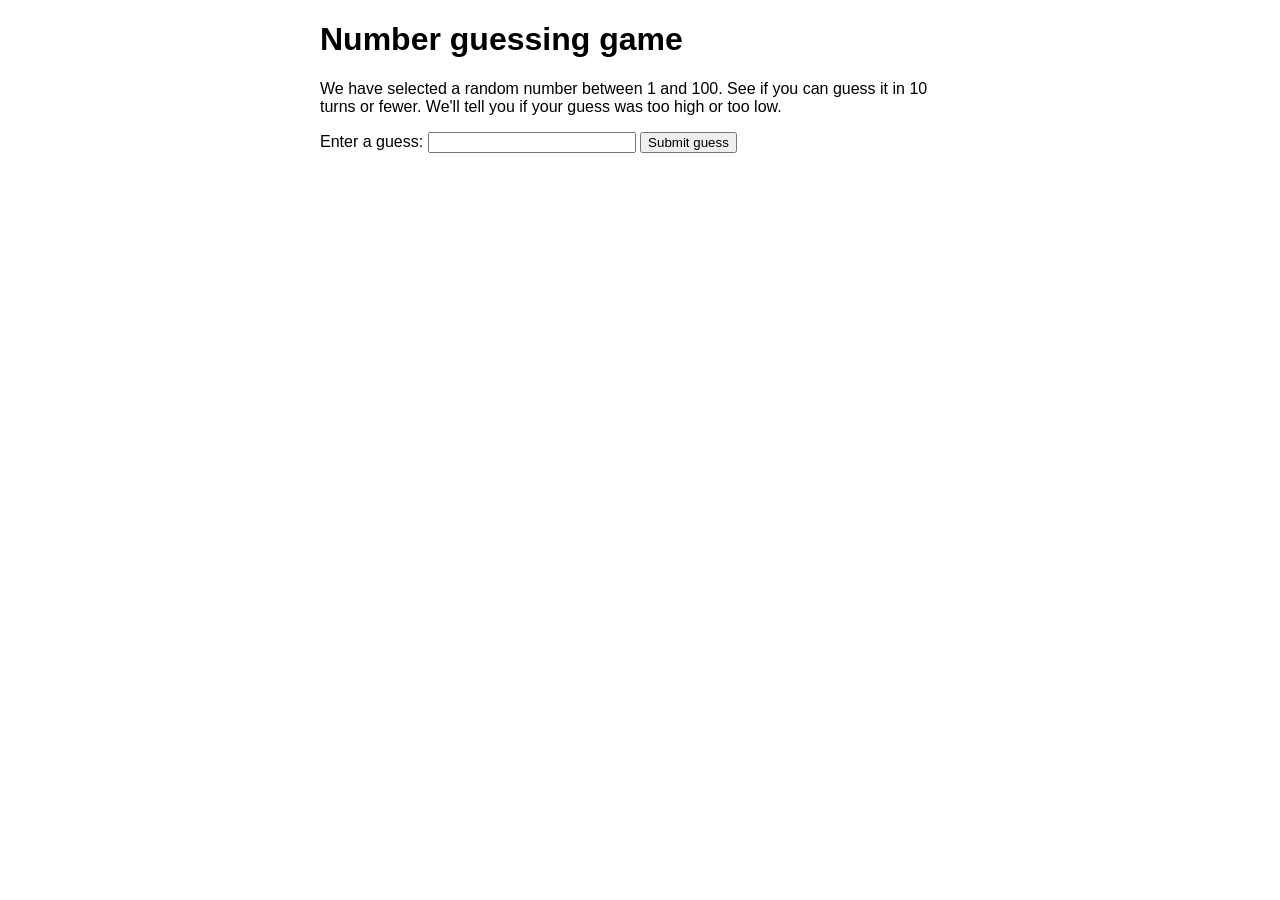
<file: java-Example/index.html>
<!DOCTYPE html>
<html lang="en-US">
<head>
  <meta charset="utf-8">

  <title>Number guessing game</title>

  <style>
    html {
      font-family: sans-serif;
    }

    body {
      width: 50%;
      max-width: 800px;
      min-width: 480px;
      margin: 0 auto;
    }

    .form input[type="number"] {
      width: 200px;
    }

    .lastResult {
      color: white;
      padding: 3px;
    }
  </style>
</head>

<body>
  <h1>Number guessing game</h1>

  <p>
    We have selected a random number between 1 and 100.
    See if you can guess it in 10 turns or fewer.
    We'll tell you if your guess was too high or too low.
  </p>

  <div class="form">
    <label for="guessField">Enter a guess: </label>
    <input
      type="number"
      min="1"
      max="100"
      required
      id="guessField"
      class="guessField" />

    <input
      type="submit"
      value="Submit guess"
      class="guessSubmit" />
  </div>

  <div class="resultParas">
    <p class="guesses"></p>
    <p class="lastResult"></p>
    <p class="lowOrHi"></p>
  </div>

  <script>
    let randomNumber=Math.floor(Math.random()*100)+1;
    const guesses=document.querySelector(".guesses");
    const lastResult=document.querySelector(".lastResult");
    const lowOrHi=document.querySelector(".lowOrHi");
    const guessSubmit=document.querySelector(".guessSubmit");
    const guessField=document.querySelector(".guessField");
    let guessCount=1;
    let resetButton;

    guessSubmit.addEventListener("click", checkGuess);
    function checkGuess()
    {
      const userGuess=Number(guessField.value);
      if (guessCount==1)
    {
      guesses.textContent="Previous guesses: ";
    }
    guesses.textContent+=userGuess+" ";
    if(userGuess==randomNumber)
    {
      lastResult.textContent="Congratulations! If you didn't get it first try, you are not better than Ben Belferder";
      lastResult.style.backgroundColor="green";
      lowOrHi.textContent="";
      setGameOver();

    }
    else if (guessCount==10)
    {
      lastResult.textContent= "Game Over!";
      lastResult.style.backgroundColor= "red";

      lowOrHi.textContent="";
      setGameOver();
    }
    else
    {
      lastResult.textContent="Wrong";
      lastResult.style.backgroundColor="red";

      if(userGuess<randomNumber)
    {
      lowOrHi.textContent="Last Guess was too low";
    }
  else
    {
      lowOrHi.textContent="Last Guess was too high";
    }
    }
    guessCount++;
    guessField.value="";
    guessField.focus();


    }
    function setGameOver()
    {
      guessField.disabled=true;
      guessSubmit.disabled=true;
      resetButton=document.createElement("button");
      resetButton.textContent="Start new game";
      document.body.appendChild(resetButton);
      resetButton.addEventListener("click", resetGame);
    }
    function resetGame()
    {
      guessCount=1;
      const resetParas=document.querySelectorAll(".resultParas p");
      for (const resetPara of resetParas)
    {
      resetPara.textContent="";
    }
    resetButton.parentNode.removeChild(resetButton);
    guessField.disabled=false;
    guessSubmit.disabled=false;
    guessField.value="";
    guessField.focus();
    lastResult.style.backgroundColor="white";
    randomNumber=Math.floor(Math.random()*100)+1;
    }

  </script>
</body>
</html>
</file>
